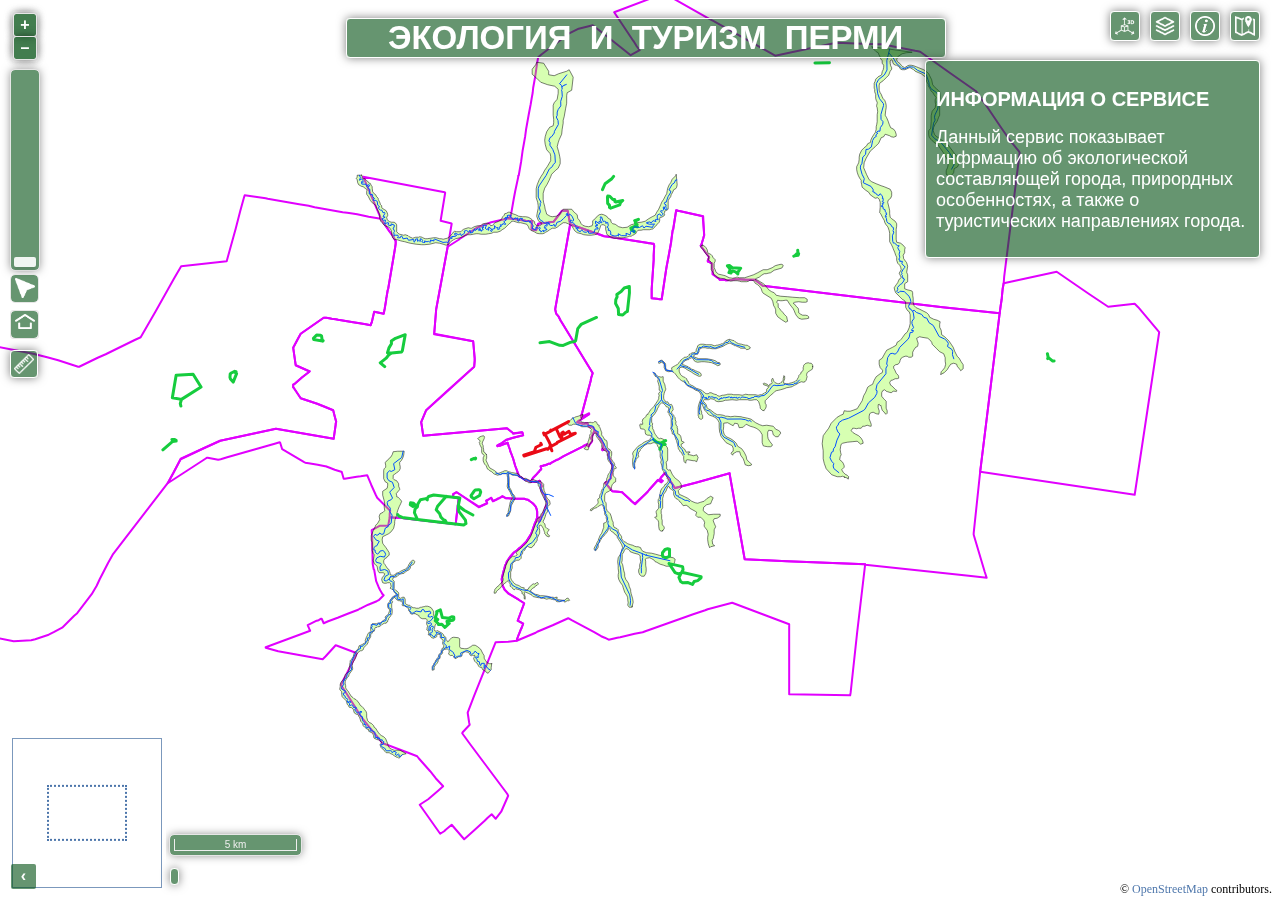
<file: index.html>
<!DOCTYPE html>
<html lang="en">
<head>
    <meta charset="UTF-8">
    <meta name="viewport" content="width=device-width, initial-scale=1.0">
    <meta http-equiv="X-UA-Compatible" content="ie=edge">
    <link rel="icon" href="./data/icon/eco_icon.png" type="image/x-icon">
    <title>Экология и туризм Перми</title>
    <link rel="stylesheet" href="./libs/v6.12.0-dist/ol.css">
    <link rel="stylesheet" href="./styles.css">
    </head>
    <body>
        <div class="grid-2">
        <script src='./libs/v6.12.0-dist/ol.js'></script>
        <div id='js-map' class='map'></div>
        <div class="layer-button" id="layer-button" title="Список слоев"><img src="./data/icon/base_map.png" width="20" height="20" ></div>
        <div class="sidebar" id='sidebar'>
            <h2>Базовые Карты</h2>
            <input type="radio" name='baseLayerRadioButton' value='osmStd' checked>OSM Standard<br>
            <input type="radio" name='baseLayerRadioButton' value='osmHum'>OSM Humanitarian<br>
            <input type="radio" name='baseLayerRadioButton' value='YandexStd'>Yandex Maps Standard<br>
            <input type="radio" name='baseLayerRadioButton' value='YandexSAT'>Yandex Maps Satellite<br>
            <input type="radio" name='baseLayerRadioButton' value='BingSAT'>Bing Maps Satellite<br>   
        </div>
        <div class="mes-but" id="mes-but" title="Измерительные инструменты"><img src='./data/icon/mes.png' width="20" height="20" ></div>
        <div id="measure">
          <div class = 'measuretype' id="measuretype">
            <input type="radio" name='RButton' value="length">Длина<br>
            <input type="radio" name='RButton' value="area">Площадь<br>
            <input type="radio" name='RButton' value="select" checked>Сброить <br>
          </div>
        </div>
        </div>
        <div class="info-but" id="info-but" title="информация о сервисе"> <img src="data/icon/inf.png"width="20" height="20"></div>
        <div id='info-text' class="info-text">
          <h2 style='font-size:20px;font-weight:bold;'>ИНФОРМАЦИЯ О СЕРВИСЕ</h2>
          <h2 style='font-size:18px;font-weight:100'>Данный сервис показывает инфрмацию об экологической составляющей города, прирордных особенностях, а также о туристических направлениях города.</h2>
        </div>
        <div class="tematic-but" id="tematic-but" title="Тематические слои"> <img src="./data/icon/layers.png"width="20" height="20"></div>
        <div class="tematic-layers" id="tematic-layers">
        <h3>Экология города</h3>
        <img src="./data/icon/green_L.png" width="20" height="7" ><input type="checkbox" name='rasterLayerCheckBox' value='eco-roads'>Экологические тропы<br> 
        <img src="./data/icon/info.png" width="20" height="20" ><input type="checkbox" name='rasterLayerCheckBox' value="ifno-stend">Информационные стенды<br>
        <img src="./data/icon/blue_L.png" width="20" height="7" ><input type="checkbox" name='rasterLayerCheckBox' value='smal-river'>Малые реки<br>
        <img src="./data/icon/border.png" width="20" height="15" ><input type="checkbox" name='rasterLayerCheckBox' value='hils-river'>Долины малых рек<br>
        <img src="./data/icon/orange_L.png" width="20" height="7" ><input type="checkbox" name='rasterLayerCheckBox' value='kv-les'>Квартальная сеть гордских лесов<br>
        <img src="./data/icon/multi_L.png" width="20" height="7" ><input type="checkbox" name='rasterLayerCheckBox' value='porod'>Породы деревьев<br>
        <img src="./data/icon/buf_L.png" width="20" height="7" ><input type="checkbox" name='rasterLayerCheckBox' value='forest-buf'>Доступность лесов<br>
        <img src="./data/icon/dirt_L.png" width="20" height="7" ><input type="checkbox" name='rasterLayerCheckBox' value='forest-eco'>Загрязнение леса<br>
        <img src="./data/icon/duck.png" width="20" height="20" ><input type="checkbox" name='rasterLayerCheckBox' value='duck-place'>Места обитания уток<br>
        <h3>Спорт и активных отдых</h3>
        <img src="./data/icon/stad.png" width="20" height="20" ><input type="checkbox" name='rasterLayerCheckBox' value='Stadion'> Спортивыне стадионы<br>
        <img src="./data/icon/purp_L.png" width="20" height="7" ><input type="checkbox" name='rasterLayerCheckBox' value='ski-roads'>Лыжные трассы<br>
        <img src="./data/icon/Kids.png" width="20" height="20" ><input type="checkbox" name='rasterLayerCheckBox' value='kids-place'>Детские плащадки на природе<br>
        <img src="./data/icon/sport_p.png" width="20" height="20" ><input type="checkbox" name='rasterLayerCheckBox' value='sport-place'>Спортивные плащадки на природе<br>
        <img src="./data/icon/picnic.png" width="20" height="20" ><input type="checkbox" name='rasterLayerCheckBox' value='picnic-place'>Пикниковые места отдыха<br>
        <img src="./data/icon/dog.png" width="20" height="20" ><input type="checkbox" name='rasterLayerCheckBox' value='dog-place'>Места выгула собак<br>
        <img src="./data/icon/blue1_L.png" width="20" height="7" ><input type="checkbox" name='rasterLayerCheckBox' value='velo-d'>Проектирумые велодорожки<br>
        <img src="./data/icon/ocean_L.png" width="20" height="7" ><input type="checkbox" name='rasterLayerCheckBox' value='velo-p'>Действующие велодорожки<br>
        <h3>Турисические места</h3>
        <img src="./data/icon/info2.png" width="20" height="20" ><input type="checkbox" name='rasterLayerCheckBox' value='point-st'>Достопримечательности города<br> 
        <img src="./data/icon/red_L.png" width="20" height="7" ><input type="checkbox" name='rasterLayerCheckBox' value='green-line'>Туристический маршрут <br>
        <img src="./data/icon/border1.png" width="20" height="15" ><input type="checkbox" name='rasterLayerCheckBox' value='park'>Парки города<br>
        <img src="./data/icon/border2.png" width="20" height="15" ><input type="checkbox" name='rasterLayerCheckBox' value='park-buf'>Шаговая доступность парков<br>
        <img src="./data/icon/border3.png" width="20" height="15" ><input type="checkbox" name='rasterLayerCheckBox' value='area-p'>Районы города<br>


        </div>
        <div class='legend1' id='legend1'><img src='./data/icon/legend1.png'> </div>
        <div class='legend2' id='legend2'><img src='./data/icon/legend2.png'> </div>
        <div class='legend3' id='legend3'><img src='./data/icon/legend3.png'> </div>

        <div class='overlay-container'>
          <span class='overlay-text' id='local- Name'></span><br>
          <span class='overlay-text' id='local- Len'></span><br>
          <span class='overlay-text' id='local- area'></span><br>
          <span class='overlay-text' id='local- season'></span><br>
          <span class='overlay-text' id='local- type'></span><br>
          <span class='overlay-text' id='local- age'></span><br>
          <span class='overlay-text' id='local- stat'></span><br>
          <span class='overlay-text' id='local- place'></span><br>
          <span class='overlay-text' id='local- inf'></span><br>
        </div>
        <div class='overlay-container1'>
          <span class='overlay-text' id='local- Name1'></span><br>
          <span class='overlay-text' id='local- inf1'></span><br>
          <span class='overlay-text' id='local- road'></span><br>
        </div>
        <div class='overlay-container2'>
          <span class='overlay-text' id='local- Name2'></span><br>
          <span class='overlay-text' id='local- Len1'></span><br>
          <span class='overlay-text' id='local- amgle'></span><br>
          <span class='overlay-text' id='local- max'></span><br>
        </div>
        <div class='overlay-container3'>
          <span class='overlay-text' id='local- Name3'></span><br>
          <span class='overlay-text' id='local- area1'></span><br>
          <span class='overlay-text' id='local- inf2'></span><br>
          <span class='overlay-text' id='local- riv'></span><br>
        </div>
        <div class='overlay-container4'>
          <span class='overlay-text' id='local- Name4'></span><br>
          <span class='overlay-text' id='local- Len2'></span><br>
          <span class='overlay-text' id='local- inf3'></span><br>
        </div>
        <div class='overlay-container5'>
          <span class='overlay-text' id='local- Name5'></span><br>
          <span class='overlay-text' id='local- por'></span><br>
          <span class='overlay-text' id='local- dirt'></span><br>
          <span class='overlay-text' id='local- old'></span><br>
          <span class='overlay-text' id='local- rest'></span><br>
          <span class='overlay-text' id='local- l_vo'></span><br>
        </div>
        <div class='overlay-container6'>
          <span class='overlay-text' id='local- Name6'></span><br>
          <span class='overlay-text' id='local- cross'></span><br>
          <span class='overlay-text' id='local- res'></span><br>
          <span class='overlay-text' id='local- river'></span><br>
          <span class='overlay-text' id='local- tur'></span><br>
          <span class='overlay-text' id='local- vel'></span><br>
          <span class='overlay-text' id='local- sport'></span><br>
          <span class='overlay-text' id='local- priro'></span><br>
          <span class='overlay-text' id='local- les'></span><br>
        </div>



        <div class = 'overlay-PP'>
          <span class = 'overlay-text' id = 'local - PP'></span>
        </div>
        <div class = 'overlay-KP'>
          <span class = 'overlay-text' id = 'local - KP'></span>
        </div>
        <div class = 'overlay-SP'>
          <span class = 'overlay-text' id = 'local - SP'></span>
        </div>
        <div class = 'overlay-St'>
          <span class = 'overlay-text' id = 'local - St'></span>
        </div>
        <div class = 'overlay-DP'>
          <span class = 'overlay-text' id = 'local - DP'></span>
        </div>
        <div class = 'overlay-PD'>
          <span class = 'overlay-text' id = 'local - PD'></span>
        </div>
        <div class = 'overlay-SR'>
          <span class = 'overlay-text' id = 'local - SR'></span>
        </div>
        <div class = 'overlay-Pr'>
          <span class = 'overlay-text' id = 'local - Pr'></span>
        </div>
        <div class = 'overlay-point'>
          <span class = 'overlay-text' id = 'local - point'></span>
        </div>


        <div class="d-button" id="d-button" title="3d модель экологической тропы"><img src="./data/icon/3d.png" width="20" height="20" ></div>
        <div id="main_title">  
          <h2>&nbspЭКОЛОГИЯ&nbsp&nbspИ&nbsp&nbspТУРИЗМ&nbsp&nbspПЕРМИ&nbsp</h2> 
        </div>
        
        
      
      <script src="https://cdn.maptiler.com/ol-mapbox-style/v5.0.2/olms.js"></script>
      <script src='./main.js'></script>
      <script src="./libs/proj4.js"></script>
    </body>
    </html>
</file>
<file: libs/v6.12.0-dist/ol.css>
.ol-box{box-sizing:border-box;border-radius:2px;border:1.5px solid #b3c5db;background-color:rgba(255,255,255,.4)}.ol-mouse-position{top:8px;right:8px;position:absolute}.ol-scale-line{background:rgba(0,60,136,.3);border-radius:4px;bottom:8px;left:8px;padding:2px;position:absolute}.ol-scale-line-inner{border:1px solid #eee;border-top:none;color:#eee;font-size:10px;text-align:center;margin:1px;will-change:contents,width;transition:all .25s}.ol-scale-bar{position:absolute;bottom:8px;left:8px}.ol-scale-step-marker{width:1px;height:15px;background-color:#000;float:right;z-Index:10}.ol-scale-step-text{position:absolute;bottom:-5px;font-size:12px;z-Index:11;color:#000;text-shadow:-2px 0 #fff,0 2px #fff,2px 0 #fff,0 -2px #fff}.ol-scale-text{position:absolute;font-size:14px;text-align:center;bottom:25px;color:#000;text-shadow:-2px 0 #fff,0 2px #fff,2px 0 #fff,0 -2px #fff}.ol-scale-singlebar{position:relative;height:10px;z-Index:9;box-sizing:border-box;border:1px solid #000}.ol-unsupported{display:none}.ol-unselectable,.ol-viewport{-webkit-touch-callout:none;-webkit-user-select:none;-moz-user-select:none;-ms-user-select:none;user-select:none;-webkit-tap-highlight-color:transparent}.ol-viewport canvas{all:unset}.ol-selectable{-webkit-touch-callout:default;-webkit-user-select:text;-moz-user-select:text;-ms-user-select:text;user-select:text}.ol-grabbing{cursor:-webkit-grabbing;cursor:-moz-grabbing;cursor:grabbing}.ol-grab{cursor:move;cursor:-webkit-grab;cursor:-moz-grab;cursor:grab}.ol-control{position:absolute;background-color:rgba(255,255,255,.4);border-radius:4px;padding:2px}.ol-control:hover{background-color:rgba(255,255,255,.6)}.ol-zoom{top:.5em;left:.5em}.ol-rotate{top:.5em;right:.5em;transition:opacity .25s linear,visibility 0s linear}.ol-rotate.ol-hidden{opacity:0;visibility:hidden;transition:opacity .25s linear,visibility 0s linear .25s}.ol-zoom-extent{top:4.643em;left:.5em}.ol-full-screen{right:.5em;top:.5em}.ol-control button{display:block;margin:1px;padding:0;color:#fff;font-weight:700;text-decoration:none;font-size:inherit;text-align:center;height:1.375em;width:1.375em;line-height:.4em;background-color:rgba(0,60,136,.5);border:none;border-radius:2px}.ol-control button::-moz-focus-inner{border:none;padding:0}.ol-zoom-extent button{line-height:1.4em}.ol-compass{display:block;font-weight:400;font-size:1.2em;will-change:transform}.ol-touch .ol-control button{font-size:1.5em}.ol-touch .ol-zoom-extent{top:5.5em}.ol-control button:focus,.ol-control button:hover{text-decoration:none;background-color:rgba(0,60,136,.7)}.ol-zoom .ol-zoom-in{border-radius:2px 2px 0 0}.ol-zoom .ol-zoom-out{border-radius:0 0 2px 2px}.ol-attribution{text-align:right;bottom:.5em;right:.5em;max-width:calc(100% - 1.3em);display:flex;flex-flow:row-reverse;align-items:center}.ol-attribution a{color:rgba(0,60,136,.7);text-decoration:none}.ol-attribution ul{margin:0;padding:1px .5em;color:#000;text-shadow:0 0 2px #fff;font-size:12px}.ol-attribution li{display:inline;list-style:none}.ol-attribution li:not(:last-child):after{content:" "}.ol-attribution img{max-height:2em;max-width:inherit;vertical-align:middle}.ol-attribution button{flex-shrink:0}.ol-attribution.ol-collapsed ul{display:none}.ol-attribution:not(.ol-collapsed){background:rgba(255,255,255,.8)}.ol-attribution.ol-uncollapsible{bottom:0;right:0;border-radius:4px 0 0}.ol-attribution.ol-uncollapsible img{margin-top:-.2em;max-height:1.6em}.ol-attribution.ol-uncollapsible button{display:none}.ol-zoomslider{top:4.5em;left:.5em;height:200px}.ol-zoomslider button{position:relative;height:10px}.ol-touch .ol-zoomslider{top:5.5em}.ol-overviewmap{left:.5em;bottom:.5em}.ol-overviewmap.ol-uncollapsible{bottom:0;left:0;border-radius:0 4px 0 0}.ol-overviewmap .ol-overviewmap-map,.ol-overviewmap button{display:block}.ol-overviewmap .ol-overviewmap-map{border:1px solid #7b98bc;height:150px;margin:2px;width:150px}.ol-overviewmap:not(.ol-collapsed) button{bottom:2px;left:2px;position:absolute}.ol-overviewmap.ol-collapsed .ol-overviewmap-map,.ol-overviewmap.ol-uncollapsible button{display:none}.ol-overviewmap:not(.ol-collapsed){background:rgba(255,255,255,.8)}.ol-overviewmap-box{border:2px dotted rgba(0,60,136,.7)}.ol-overviewmap .ol-overviewmap-box:hover{cursor:move}
/*# sourceMappingURL=ol.css.map */
</file>
<file: styles.css>
* {
    box-sizing: border-box
  }
  body {
    margin: 0;
    padding: 0;

  }
    .mouseposition4326 {
    background:rgba(7, 83, 23, 0.616);
    border-radius: 4px;
    bottom: 15px;
    left: 170px;
    padding:2px;
    font-family: 'Lucida Sans', 'Lucida Sans Regular', 'Lucida Grande', 'Lucida Sans Unicode', Verdana, sans-serif;
font-size: x-small;
    position:absolute;
    color:rgb(255, 255, 255);
    border: 0.5mm solid rgb(255, 255, 255);
    box-shadow: 0 0 10px rgba(0,0,0,0.5);
  
    }

    .map {
      height: 100vh;
      width: 100vw;
    }

    #layer-button {
    background-color: rgba(7, 83, 23, 0.616);
    position:fixed;
    display: flex;
    align-items: center; 
    justify-content: center;
    text-align: center;
    z-index: 2;
    top: 11px;
    right: 20px;
    width: 30px;
    height: 30px;
    color:rgb(255, 255, 255);
    border: 0.5mm solid rgb(255, 255, 255);
    box-shadow: 0 0 10px rgba(0,0,0,0.5);
    border-radius: 4px;
    }
    .sidebar {
    display: none;
    position: absolute;
    top: 10em;
    right: 2em;
    width: fit-content;
    height: fit-content;
    background-color: rgba(7, 83, 23, 0.616);
    border-radius: 4px;
    padding-left: 20px;
    padding-right: 20px;
    padding-bottom: 20px;
    font-family: 'Lucida Sans', 'Lucida Sans Regular', 'Lucida Grande', 'Lucida Sans Unicode', Verdana, sans-serif;
    font-size: 14px;
    font-weight: 'Lucida Sans', 'Lucida Sans Regular', 'Lucida Grande', 'Lucida Sans Unicode', Verdana, sans-serif;
    color: #eee;
    border: 0.5mm solid rgb(255, 255, 255);
    box-shadow: 0 0 10px rgba(0,0,0,0.5);
    z-index: 4;
    }
    .legend1 {
    display: none;
    position: absolute;
    right: 360px;
    bottom: 15px;
    padding: 10px;
    width: 220px;
    height: 200px;
    background-color: rgba(17, 83, 23, 0.616);
    box-shadow: 0 0 10px rgba(0,0,0,0.5);
    border: 0.5mm solid rgb(255, 255, 255);
    border-radius: 4px;
    z-index: 4;
    }
    .legend2 {
    display: none;
    position: absolute;
    right: 590px;
    bottom: 15px;
    padding: 10px;
    width: 150px;
    height: 85px;
    background-color: rgba(17, 83, 23, 0.616);
    box-shadow: 0 0 10px rgba(0,0,0,0.5);
    border: 0.5mm solid rgb(255, 255, 255);
    border-radius: 4px;
    z-index: 4;
    }
    .legend3 {
    display: none;
    position: absolute;
    right: 750px;
    bottom: 15px;
    padding: 10px;
    width: 220px;
    height: 100px;
    background-color: rgba(17, 83, 23, 0.616);
    box-shadow: 0 0 10px rgba(0,0,0,0.5);
    border: 0.5mm solid rgb(255, 255, 255);
    border-radius: 4px;
    z-index: 4;
    }
    #main_title {
    position:fixed;
    display: flex;
    align-items: center; 
    justify-content: center;
    text-align: center;
    top: 2%;
    left: 27%;
    width: 600px;
    height: 40px;
    color:rgb(255, 255, 255);
    border: 0.5mm solid rgb(255, 255, 255);
    box-shadow: 0 0 10px rgba(0,0,0,0.5);
    background-color: rgba(7, 83, 23, 0.616);
    border-radius: 4px;
    font-family: 'Lucida Sans', 'Lucida Sans Regular', 'Lucida Grande', 'Lucida Sans Unicode', Verdana, sans-serif;
    font-size:  22px;
    }
    #measure {
    display: none;
    position: absolute;
    left: 50px;
    top: 282px;
    width: fit-content;
    height: fit-content;
    background-color: rgba(7, 83, 23, 0.616);
    border-radius: 4px;
    padding-left: 10px;
    padding-right: 10px;
    padding-bottom: 10px;
    font-family: 'Lucida Sans', 'Lucida Sans Regular', 'Lucida Grande', 'Lucida Sans Unicode', Geneva, Verdana, sans-serif;
    font-size: 14px;
    font-weight: 'Lucida Sans', 'Lucida Sans Regular', 'Lucida Grande', 'Lucida Sans Unicode', Geneva, Verdana, sans-serif;
    color: rgba(255, 255, 255);
    border: 0.5mm solid rgba(255, 255, 255);
    box-shadow: 0 0 10px rgba(0,0,0,0.5);
    z-index: 5;
    }
    
    #mes-but {
    cursor: pointer;
    left: 10px;
    top: 350px;
    width: 28px;
    height: 28px;
    padding-top: 3px;
    padding-left: 3px;
    background-color: rgba(7, 83, 23, 0.616);
    border-radius: 4px;
    border: 0.5mm solid rgba(255, 255, 255);
    box-shadow: 0 0 10px rgba(0,0,0,0.5);
    position: absolute;
    z-index: 3;
    }
    
    .map .tooltip {
    font-family: 'Lucida Sans', 'Lucida Sans Regular', 'Lucida Grande', 'Lucida Sans Unicode', Geneva, Verdana, sans-serif;
    font-size: 12px;
    background-color: rgba(7, 83, 23, 0.616);
    color: #eee;
    padding: 3px;
    border-radius: 4px;
    border: 0.5mm solid rgba(230, 230, 230);
    box-shadow: 0 0 10px rgba(0,0,0,0.5);
    }

    
    .map .locate {
    position: absolute;
    left: 11px;
    top: 275px;
    outline: 0.5mm solid rgb(230, 230, 230);
    width: 27px;
    height: 27px;
    background-color: rgba(7, 83, 23, 0.616);
    }
    .map .locate button {
    position: absolute;
    background-color: rgba(7, 83, 23, 0);
    width: 27px;
    height: 27px;
    left: -3%;
    top: -5%;
    }
    .map .ol-zoom-extent {
    top: 311px;
    left: 11px;
    outline: 0.5mm solid rgb(230, 230, 230);
    background:rgba(7, 83, 23, 0.616);
    width: 27px;
    height: 27px;
    }
    .map .ol-zoom-extent button {
    position: absolute;
    background-color: rgba(7, 83, 23, 0);
    width: 27px;
    height: 27px;
    left: -3.5%;
    top: -5%;
    outline: 0.5mm solid rgb(230, 230, 230);
    }

    .map .ol-zoom {
    left: 11px;
    top: 11px;
    }
    .ol-zoom button {
    left: 11px;
    top: 11px;
    background-color: rgb(7, 83, 23, 0.616);
    outline: 0.5mm solid rgb(230, 230, 230);
    box-shadow: 0 0 10px rgba(0,0,0,0.5);
    }


    .map .ol-control button:hover,.ol-zoomslider:hover {
    background-color: rgba(7, 83, 23, 0.616);
    border-radius: 4px;
    box-shadow: 0 0 10px rgba(0,0,0,0.5);
    }
    .map .ol-zoomslider {
    cursor: pointer;
    top: 70px;
    left: 11px;
    background-color: rgba(7, 83, 23, 0.616);
    outline: 0.5mm solid rgb(230, 230, 230);
    border-radius: 4px;
    box-shadow: 0 0 10px rgba(0,0,0,0.5);
    }
    .map .ol-zoomslider button {
    box-shadow: 0 3px 3px rgba(0,0,0,0.1) ;
    background-color: rgba(255, 255, 255, .9);

    }
    .map .ol-scale-line {
    background:rgba(7, 83, 23, 0.616);
    border-radius: 4px;
    bottom: 45px;
    left: 170px;
    padding:3px;
    position:absolute;
    font-family:'Lucida Sans', 'Lucida Sans Regular', 'Lucida Grande', 'Lucida Sans Unicode', Geneva, Verdana, sans-serif;
    outline: 0.5mm solid rgb(230, 230, 230);
    box-shadow: 0 0 10px rgba(0,0,0,0.5);
    }


    .map .ol-overviewmap button {
    cursor: pointer;
    width: 25px;
    height: 25px;
    background-color: rgb(7, 83, 23, 0.616);
    }
    .info-but {
    background-color: rgba(7, 83, 23, 0.616);
    position:fixed;
    display: flex;
    align-items: center; 
    justify-content: center;
    text-align: center;
    z-index: 2;
    top: 11px;
    right: 60px;
    width: 30px;
    height: 30px;
    color:rgb(255, 255, 255);
    border: 0.5mm solid rgb(255, 255, 255);
    box-shadow: 0 0 10px rgba(0,0,0,0.5);
    border-radius: 4px;
    }
    .info-text {
    display: block;
    position: absolute;
    top: 60px;
    right: 20px;
    width: 335px;
    padding: 10px;
    font-family: 'Lucida Sans', 'Lucida Sans Regular', 'Lucida Grande', 'Lucida Sans Unicode', Geneva, Verdana, sans-serif;
    font-size: large;
    color: rgb(255, 255, 255);
    background-color: rgb(7, 83, 23, 0.616);
    box-shadow: 0 0 10px rgba(0,0,0,0.5);
    border-radius: 4px;
    border: 0.5mm solid rgb(255, 255, 255);
    z-index: 4;
    }
    .tematic-but {
    background-color: rgba(7, 83, 23, 0.616);
    position:fixed;
    display: flex;
    align-items: center; 
    justify-content: center;
    text-align: center;
    z-index: 2;
    top: 11px;
    right: 100px;
    width: 30px;
    height: 30px;
    color:rgb(255, 255, 255);
    border: 0.5mm solid rgb(255, 255, 255);
    box-shadow: 0 0 10px rgba(0,0,0,0.5);
    border-radius: 4px;
    }
    .tematic-layers {
    display: none;
    position: absolute;
    top: 60px;
    right: 20px;
    width: fit-content;
    height: fit-content;
    background-color: rgba(7, 83, 23, 0.616);
    border-radius: 4px;
    padding-left: 20px;
    padding-right: 20px;
    padding-bottom: 20px;
    line-height: 1%;
    font-family: 'Lucida Sans', 'Lucida Sans Regular', 'Lucida Grande', 'Lucida Sans Unicode', Verdana, sans-serif;
    font-size: 14px;
    color: #eee;
    font-weight: 'Lucida Sans', 'Lucida Sans Regular', 'Lucida Grande', 'Lucida Sans Unicode', Verdana, sans-serif;
    border: 0.5mm solid rgb(255, 255, 255);
    box-shadow: 0 0 10px rgba(0,0,0,0.5);
    z-index: 4;
    }

    .overlay-PP{
    background-color: rgba(7, 83, 23, 0.616);
    font-weight:lighter;
    font-family: 'Lucida Sans', 'Lucida Sans Regular', 'Lucida Grande', 'Lucida Sans Unicode', Verdana, sans-serif;
    color: #eee;
    position: relative;
    top: 20px;
    right: 20px;
    border: 0.5mm solid rgb(255, 255, 255);
    box-shadow: 0 0 10px rgba(0,0,0,0.5);
    border-radius: 4px;
    }
    .overlay-KP{
    background-color: rgba(7, 83, 23, 0.616);
    font-weight:lighter;
    font-family: 'Lucida Sans', 'Lucida Sans Regular', 'Lucida Grande', 'Lucida Sans Unicode', Verdana, sans-serif;
    color: #eee;
    position: relative;
    top: 20px;
    right: 20px;
    border: 0.5mm solid rgb(255, 255, 255);
    box-shadow: 0 0 10px rgba(0,0,0,0.5);
    border-radius: 4px;
    }
    .overlay-SP{
    background-color: rgba(7, 83, 23, 0.616);
    font-weight:lighter;
    font-family: 'Lucida Sans', 'Lucida Sans Regular', 'Lucida Grande', 'Lucida Sans Unicode', Verdana, sans-serif;
    color: #eee;
    position: relative;
    top: 20px;
    right: 20px;
    border: 0.5mm solid rgb(255, 255, 255);
    box-shadow: 0 0 10px rgba(0,0,0,0.5);
    border-radius: 4px;
  }
  .overlay-St{
  background-color: rgba(7, 83, 23, 0.616);
  font-weight:'Lucida Sans', 'Lucida Sans Regular', 'Lucida Grande', 'Lucida Sans Unicode', Verdana, sans-serif;
  font-family: 'Lucida Sans', 'Lucida Sans Regular', 'Lucida Grande', 'Lucida Sans Unicode', Verdana, sans-serif;
  color: #eee;
  position: relative;
  top: 20px;
  right: 20px;
  border: 0.5mm solid rgb(255, 255, 255);
  box-shadow: 0 0 10px rgba(0,0,0,0.5);
  border-radius: 4px;
  }
  .overlay-DP{
  background-color: rgba(7, 83, 23, 0.616);
  font-weight:'Lucida Sans', 'Lucida Sans Regular', 'Lucida Grande', 'Lucida Sans Unicode', Verdana, sans-serif;
  font-family: 'Lucida Sans', 'Lucida Sans Regular', 'Lucida Grande', 'Lucida Sans Unicode', Verdana, sans-serif;
  color: #eee;
  position: relative;
  top: 20px;
  right: 20px;
  border: 0.5mm solid rgb(255, 255, 255);
  box-shadow: 0 0 10px rgba(0,0,0,0.5);
  border-radius: 4px;
  }
  .overlay-PD{
  background-color: rgba(7, 83, 23, 0.616);
  font-weight:'Lucida Sans', 'Lucida Sans Regular', 'Lucida Grande', 'Lucida Sans Unicode', Verdana, sans-serif;
  font-family: 'Lucida Sans', 'Lucida Sans Regular', 'Lucida Grande', 'Lucida Sans Unicode', Verdana, sans-serif;
  color: #eee;
  position: relative;
  top: 20px;
  right: 20px;
  border: 0.5mm solid rgb(255, 255, 255);
  box-shadow: 0 0 10px rgba(0,0,0,0.5);
  border-radius: 4px;
    }
    .overlay-SR{
    background-color: rgba(7, 83, 23, 0.616);
    font-weight:'Lucida Sans', 'Lucida Sans Regular', 'Lucida Grande', 'Lucida Sans Unicode', Verdana, sans-serif;
    font-family: 'Lucida Sans', 'Lucida Sans Regular', 'Lucida Grande', 'Lucida Sans Unicode', Verdana, sans-serif;
    color: #eee;
    position: relative;
    top: 20px;
    right: 20px;
    border: 0.5mm solid rgb(255, 255, 255);
    box-shadow: 0 0 10px rgba(0,0,0,0.5);
    border-radius: 4px;
    }
    .overlay-Pr{
    background-color: rgba(255, 0, 0, 0.425);
    font-weight:'Lucida Sans', 'Lucida Sans Regular', 'Lucida Grande', 'Lucida Sans Unicode', Verdana, sans-serif;
    font-family: 'Lucida Sans', 'Lucida Sans Regular', 'Lucida Grande', 'Lucida Sans Unicode', Verdana, sans-serif;
    color: #eee;
    position: relative;
    top: 20px;
    right: 20px;
    border: 0.5mm solid rgb(255, 255, 255);
    box-shadow: 0 0 10px rgba(0,0,0,0.5);
    border-radius: 4px;
    }
    .overlay-point{
    background-color: rgba(7, 83, 23, 0.616);
    font-weight:'Lucida Sans', 'Lucida Sans Regular', 'Lucida Grande', 'Lucida Sans Unicode', Verdana, sans-serif;
    font-family: 'Lucida Sans', 'Lucida Sans Regular', 'Lucida Grande', 'Lucida Sans Unicode', Verdana, sans-serif;
    color: #eee;
    position: relative;
    top: 20px;
    right: 20px;
    border: 0.5mm solid rgb(255, 255, 255);
    box-shadow: 0 0 10px rgba(0,0,0,0.5);
    border-radius: 4px;
    }
    .overlay-container {  
    background-color: rgba(7, 83, 23, 0.616);
    border-radius: 4px;
    font-weight: 'Lucida Sans';
    font-family: 'Lucida Sans', 'Lucida Sans Regular', 'Lucida Grande', 'Lucida Sans Unicode', Verdana, sans-serif;
    font-size: 16px;
    color: #eee;
    border: 0.5mm solid rgb(255, 255, 255);
    position: relative;
    top: 20px;
    left: 100px;
    width: 500px;
    Line-height: 2;
    }
    .overlay-container1 {  
    background-color: rgba(7, 83, 23, 0.616);
    border-radius: 4px;
    font-weight: 'Lucida Sans';
    font-family: 'Lucida Sans', 'Lucida Sans Regular', 'Lucida Grande', 'Lucida Sans Unicode', Verdana, sans-serif;
    font-size: 16px;
    color: #eee;
    border: 0.5mm solid rgb(255, 255, 255);
    position: relative;
    top: 20px;
    left: 100px;
    width: 500px;
    Line-height: 2;
    }
    .overlay-container2 {  
    background-color: rgb(7, 83, 23, 0.616);
    border-radius: 4px;
    font-weight: 'Lucida Sans';
    font-family: 'Lucida Sans', 'Lucida Sans Regular', 'Lucida Grande', 'Lucida Sans Unicode', Verdana, sans-serif;
    font-size: 16px;
    color: #eee;
    border: 0.5mm solid rgb(255, 255, 255);
    position: relative;
    top: 20px;
    left: 100px;
    width: 500px;
    Line-height: 2;
    }
    .overlay-container3 {  
    background-color: rgb(7, 83, 23, 0.616);
    border-radius: 4px;
    font-weight: 'Lucida Sans';
    font-family: 'Lucida Sans', 'Lucida Sans Regular', 'Lucida Grande', 'Lucida Sans Unicode', Verdana, sans-serif;
    font-size: 16px;
    color: #eee;
    border: 0.5mm solid rgb(255, 255, 255);
    position: relative;
    bottom:180px;
    left: 100px;
    width: 500px;
    Line-height: 2;
    }
    .overlay-container4 {  
    background-color: rgba(255, 0, 0, 0.425);
    border-radius: 4px;
    font-weight: 'Lucida Sans';
    font-family: 'Lucida Sans', 'Lucida Sans Regular', 'Lucida Grande', 'Lucida Sans Unicode', Verdana, sans-serif;
    font-size: 16px;
    color: #eee;
    border: 0.5mm solid rgb(255, 255, 255);
    position: relative;
    top: 20px;
    left: 100px;
    width: 500px;
    Line-height: 2;
    }
    .overlay-container5 {  
    background-color: rgba(7, 83, 23, 0.616);
    border-radius: 4px;
    font-weight: 'Lucida Sans';
    font-family: 'Lucida Sans', 'Lucida Sans Regular', 'Lucida Grande', 'Lucida Sans Unicode', Verdana, sans-serif;
    font-size: 16px;
    color: #eee;
    border: 0.5mm solid rgb(255, 255, 255);
    position: relative;
    top: 20px;
    left: 100px;
    width: 400px;
    Line-height: 2;
    }
    .overlay-container6 {  
    background-color: rgba(7, 83, 23, 0.616);
    border-radius: 4px;
    font-weight: 'Lucida Sans';
    font-family: 'Lucida Sans', 'Lucida Sans Regular', 'Lucida Grande', 'Lucida Sans Unicode', Verdana, sans-serif;
    font-size: 16px;
    color: #eee;
    border: 0.5mm solid rgb(255, 255, 255);
    position: relative;
    top: 20px;
    right: 300px;
    width: 400px;
    Line-height: 2;
    }
  .d-button
    {
    background-color: rgba(7, 83, 23, 0.616);
    position:fixed;
    display: flex;
    align-items: center; 
    justify-content: center;
    text-align: center;
    z-index: 2;
    top: 11px;
    right: 140px;
    width: 30px;
    height: 30px;
    color:rgb(255, 255, 255);
    border: 0.5mm solid rgb(255, 255, 255);
    box-shadow: 0 0 10px rgba(0,0,0,0.5);
    border-radius: 4px;
    }
</file>
